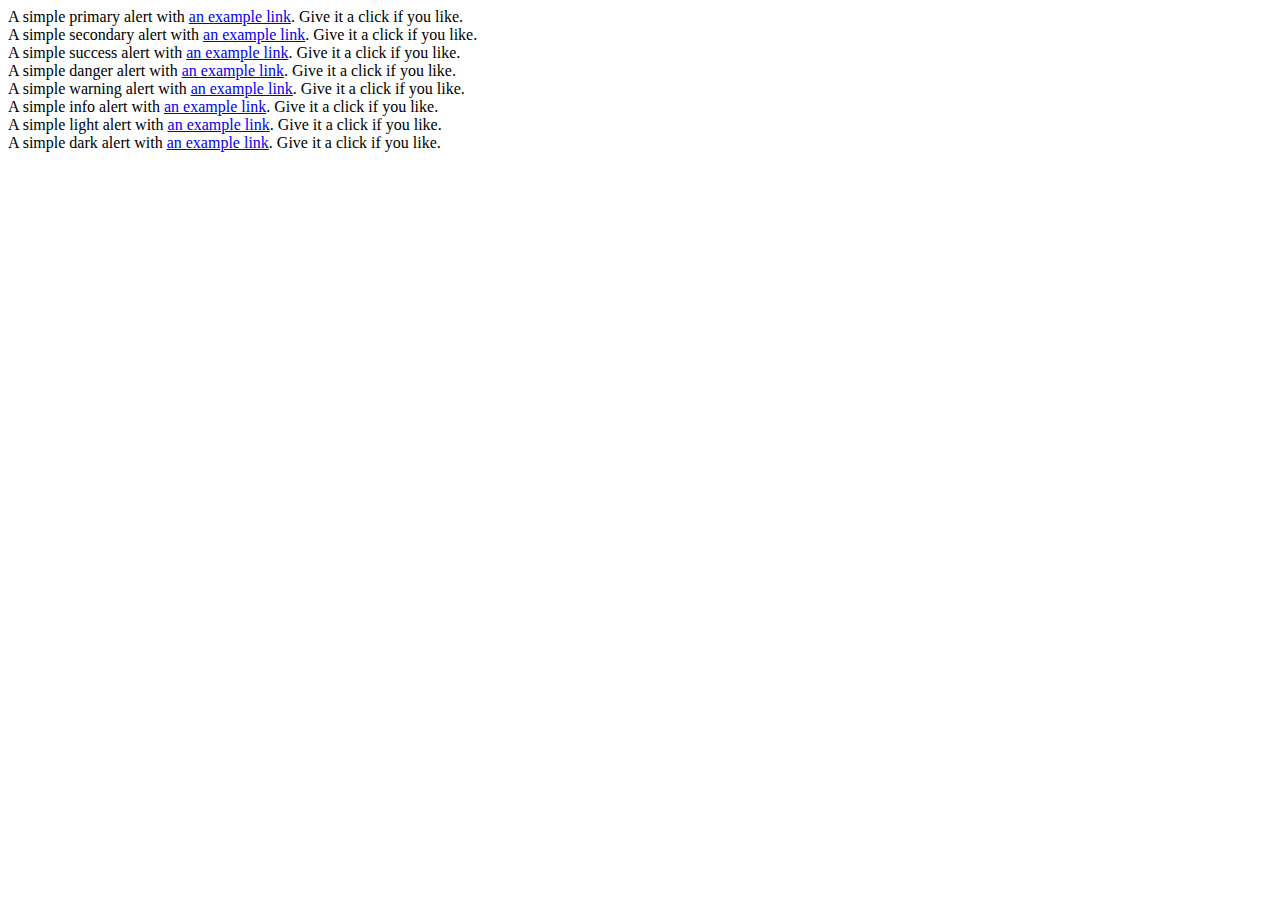
<file: 10-component-workshop-II-alert-docs/index.html>
<!DOCTYPE html>
<html lang="en">

<head>
  <meta charset="UTF-8" />
  <meta name="viewport" content="width=device-width, initial-scale=1.0" />
  <title>Layout-P3</title>

  <link href="https://cdn.jsdelivr.net/npm/bootstrap@5.3.2/dist/css/bootstrap.min.css" rel="stylesheet"
    integrity="sha384-T3c6CoIi6uLrA9TneNEoa7RxnatzjcDSCmG1MXxSR1GAsXEV/Dwwykc2MPK8M2HN" crossorigin="anonymous" />
  <!-- <link rel="stylesheet" href="styles.css" /> -->
  <!-- #2 Seperate PoperJS and BootstrapJS-->
  <script defer src="https://cdn.jsdelivr.net/npm/@popperjs/core@2.11.8/dist/umd/popper.min.js"
    integrity="sha384-I7E8VVD/ismYTF4hNIPjVp/Zjvgyol6VFvRkX/vR+Vc4jQkC+hVqc2pM8ODewa9r"
    crossorigin="anonymous"></script>
  <script defer src="https://cdn.jsdelivr.net/npm/bootstrap@5.3.2/dist/js/bootstrap.min.js"
    integrity="sha384-BBtl+eGJRgqQAUMxJ7pMwbEyER4l1g+O15P+16Ep7Q9Q+zqX6gSbd85u4mG4QzX+"
    crossorigin="anonymous"></script>
</head>

<body class="vh-100">

<div class="container bg-warning h-75">
  <div class="alert alert-primary" role="alert">
    A simple primary alert with <a href="#" class="alert-link">an example link</a>. Give it a click if you like.
  </div>
  <div class="alert alert-secondary" role="alert">
    A simple secondary alert with <a href="#" class="alert-link">an example link</a>. Give it a click if you like.
  </div>
  <div class="alert alert-success" role="alert">
    A simple success alert with <a href="#" class="alert-link">an example link</a>. Give it a click if you like.
  </div>
  <div class="alert alert-danger" role="alert">
    A simple danger alert with <a href="#" class="alert-link">an example link</a>. Give it a click if you like.
  </div>
  <div class="alert alert-warning" role="alert">
    A simple warning alert with <a href="#" class="alert-link">an example link</a>. Give it a click if you like.
  </div>
  <div class="alert alert-info" role="alert">
    A simple info alert with <a href="#" class="alert-link">an example link</a>. Give it a click if you like.
  </div>
  <div class="alert alert-light" role="alert">
    A simple light alert with <a href="#" class="alert-link">an example link</a>. Give it a click if you like.
  </div>
  <div class="alert alert-dark" role="alert">
    A simple dark alert with <a href="#" class="alert-link">an example link</a>. Give it a click if you like.
  </div>
</div>



</body>

</html>
</file>
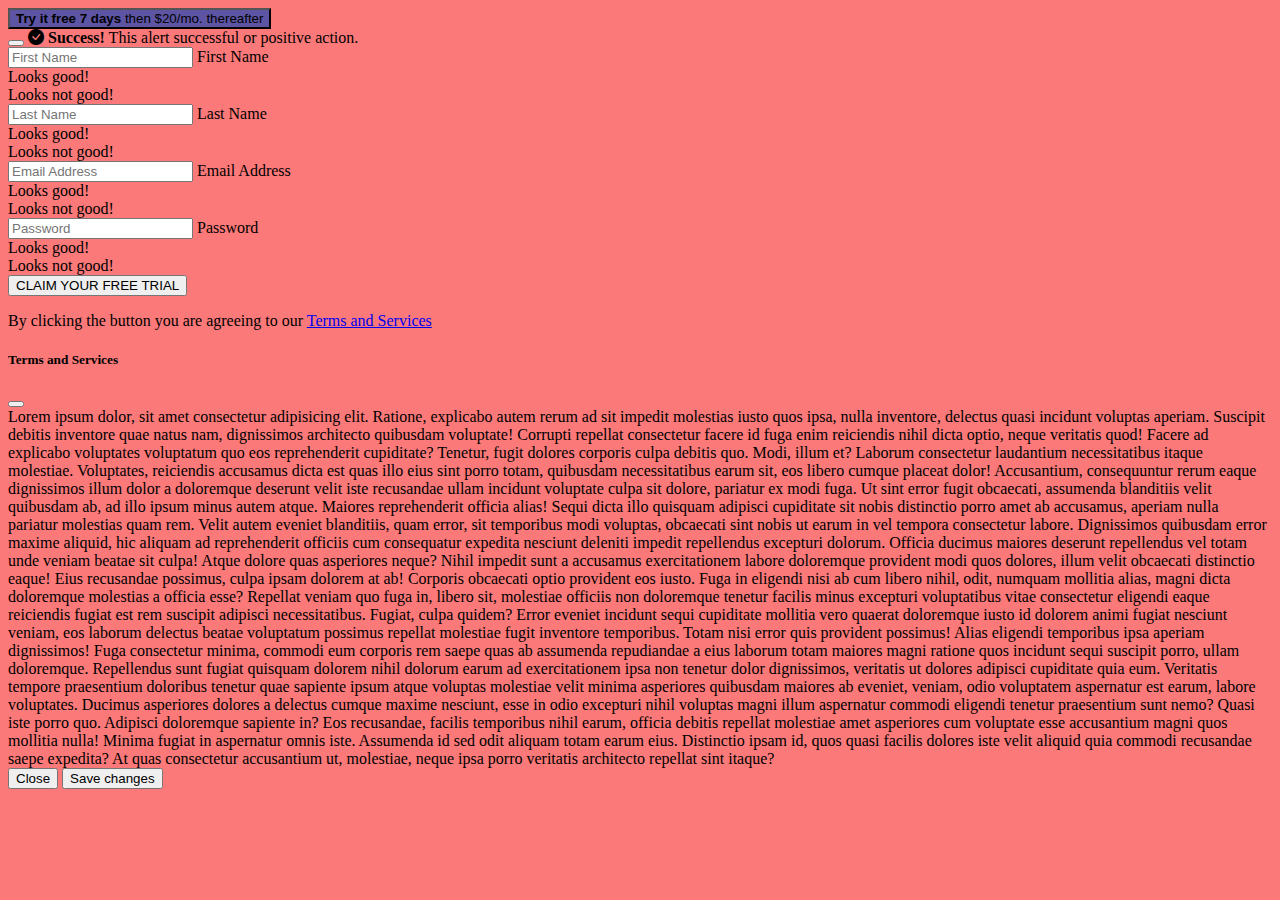
<file: 12-form-workshop-I-docs/index.html>
<!DOCTYPE html>
<html lang="en">

<head>
  <meta charset="UTF-8" />
  <meta name="viewport" content="width=device-width, initial-scale=1.0" />
  <title>Layout-Workshop-1</title>

  <link href="https://cdn.jsdelivr.net/npm/bootstrap@5.3.2/dist/css/bootstrap.min.css" rel="stylesheet"
    integrity="sha384-T3c6CoIi6uLrA9TneNEoa7RxnatzjcDSCmG1MXxSR1GAsXEV/Dwwykc2MPK8M2HN" crossorigin="anonymous" />
  <link rel="stylesheet" href="styles.css" />
  <!-- #2 Seperate PoperJS and BootstrapJS-->
  <script defer src="https://cdn.jsdelivr.net/npm/@popperjs/core@2.11.8/dist/umd/popper.min.js"
    integrity="sha384-I7E8VVD/ismYTF4hNIPjVp/Zjvgyol6VFvRkX/vR+Vc4jQkC+hVqc2pM8ODewa9r"
    crossorigin="anonymous"></script>
  <script defer src="https://cdn.jsdelivr.net/npm/bootstrap@5.3.2/dist/js/bootstrap.min.js"
    integrity="sha384-BBtl+eGJRgqQAUMxJ7pMwbEyER4l1g+O15P+16Ep7Q9Q+zqX6gSbd85u4mG4QzX+"
    crossorigin="anonymous"></script>
  <script defer src="./script.js" crossorigin="anonymous"></script>
<!-- Option 1: Include in HTML -->
<link rel="stylesheet" href="https://cdn.jsdelivr.net/npm/bootstrap-icons@1.11.0/font/bootstrap-icons.css">
</head>

<body class="color-pinky vh-100">
  <div class="d-flex flex-column gap-3 justify-content-center align-items-center  h-100">
    <div class="d-grid gap-3  col-lg-5 col-md-8 col-sm-10 col-10">
      <button class="btn color-purple text-white btn-lg shadow" type="button">
        <strong>Try it free 7 days</strong> then $20/mo. thereafter
      </button>
      
<form class="needs-validation"  novalidate >
      <div class="card p-5">
        <div class="TestAlerter alert alert-success alert-dismissible tester-alert d-none" id="TestAlerter">
          <button type="button" class="btn-close" data-bs-dismiss="alert"></button>
          <i class="bi bi-check-circle-fill"></i>
          <strong>Success!</strong> This alert successful or positive action.
        </div>
        <div class="row row-cols-1">
          <div class="col">
            <div class="form-floating mb-3">
              
              
              <input type="text" class="form-control " id="FirstName" placeholder="First Name" required/>
              <label for="FirstName">First Name</label>
              <div class="valid-feedback">
                Looks good!
              </div>
              <div class="invalid-feedback">
                Looks not good!
              </div>
              
            
            </div>
          </div>
          <div class="col">
            <div class="form-floating mb-3">
              <input type="text" class="form-control" id="Lastname" placeholder="Last Name" required/>
              <label for="Lastname">Last Name</label>
              <div class="valid-feedback">
                Looks good!
              </div>
              <div class="invalid-feedback">
                Looks not good!
              </div>
            </div>
          </div>
          <div class="col">
            <div class="form-floating mb-3">
              <input type="email" class="form-control" id="EmailAddress" placeholder="Email Address" required/>
              <label for="EmailAddress">Email Address</label>
              <div class="valid-feedback">
                Looks good!
              </div>
              <div class="invalid-feedback">
                Looks not good!
              </div>
            </div>
          </div>
          <div class="col">
            <div class="form-floating mb-3">
              <input type="password" class="form-control" id="Password" placeholder="Password" required/>
              <label for="Password">Password</label>
              <div class="valid-feedback">
                Looks good!
              </div>
              <div class="invalid-feedback">
                Looks not good!
              </div>
            </div>
          </div>
          <div class="col">
            <div class="d-grid gap-3 text-center">
              <button class="btn btn-success btn-lg" type="submit">
                CLAIM YOUR FREE TRIAL
              </button>
              <p>
                By clicking the button you are agreeing to our
                <a href="#" class="link-danger text-decoration-none fw-bold" data-bs-toggle="modal"
                  data-bs-target="#exampleModal">Terms and Services
                </a>
              </p>
            </div>
          </div>
        </div>
      </div>

    </form>
    </div>
  </div>

  <!-- Modal-Terms-And-Service -->
  <!-- Modal -->
  <div class="modal fade" id="exampleModal" tabindex="-1" aria-labelledby="exampleModalLabel" aria-hidden="true">
    <div class="modal-dialog modal-lg modal-dialog-centered modal-dialog-scrollable">
      <div class="modal-content">
        <div class="modal-header">
          <h5 class="modal-title" id="exampleModalLabel">Terms and Services</h5>
          <button type="button" class="btn-close" data-bs-dismiss="modal" aria-label="Close"></button>
        </div>
        <div class="modal-body">
          Lorem ipsum dolor, sit amet consectetur adipisicing elit. Ratione, explicabo autem rerum ad sit impedit
          molestias iusto quos ipsa, nulla inventore, delectus quasi incidunt voluptas aperiam. Suscipit debitis
          inventore quae natus nam, dignissimos architecto quibusdam voluptate! Corrupti repellat consectetur facere id
          fuga enim reiciendis nihil dicta optio, neque veritatis quod! Facere ad explicabo voluptates voluptatum quo
          eos reprehenderit cupiditate? Tenetur, fugit dolores corporis culpa debitis quo. Modi, illum et? Laborum
          consectetur laudantium necessitatibus itaque molestiae. Voluptates, reiciendis accusamus dicta est quas illo
          eius sint porro totam, quibusdam necessitatibus earum sit, eos libero cumque placeat dolor! Accusantium,
          consequuntur rerum eaque dignissimos illum dolor a doloremque deserunt velit iste recusandae ullam incidunt
          voluptate culpa sit dolore, pariatur ex modi fuga. Ut sint error fugit obcaecati, assumenda blanditiis velit
          quibusdam ab, ad illo ipsum minus autem atque. Maiores reprehenderit officia alias! Sequi dicta illo quisquam
          adipisci cupiditate sit nobis distinctio porro amet ab accusamus, aperiam nulla pariatur molestias quam rem.
          Velit autem eveniet blanditiis, quam error, sit temporibus modi voluptas, obcaecati sint nobis ut earum in vel
          tempora consectetur labore. Dignissimos quibusdam error maxime aliquid, hic aliquam ad reprehenderit officiis
          cum consequatur expedita nesciunt deleniti impedit repellendus excepturi dolorum. Officia ducimus maiores
          deserunt repellendus vel totam unde veniam beatae sit culpa! Atque dolore quas asperiores neque? Nihil impedit
          sunt a accusamus exercitationem labore doloremque provident modi quos dolores, illum velit obcaecati
          distinctio eaque! Eius recusandae possimus, culpa ipsam dolorem at ab! Corporis obcaecati optio provident eos
          iusto. Fuga in eligendi nisi ab cum libero nihil, odit, numquam mollitia alias, magni dicta doloremque
          molestias a officia esse? Repellat veniam quo fuga in, libero sit, molestiae officiis non doloremque tenetur
          facilis minus excepturi voluptatibus vitae consectetur eligendi eaque reiciendis fugiat est rem suscipit
          adipisci necessitatibus. Fugiat, culpa quidem? Error eveniet incidunt sequi cupiditate mollitia vero quaerat
          doloremque iusto id dolorem animi fugiat nesciunt veniam, eos laborum delectus beatae voluptatum possimus
          repellat molestiae fugit inventore temporibus. Totam nisi error quis provident possimus! Alias eligendi
          temporibus ipsa aperiam dignissimos! Fuga consectetur minima, commodi eum corporis rem saepe quas ab assumenda
          repudiandae a eius laborum totam maiores magni ratione quos incidunt sequi suscipit porro, ullam doloremque.
          Repellendus sunt fugiat quisquam dolorem nihil dolorum earum ad exercitationem ipsa non tenetur dolor
          dignissimos, veritatis ut dolores adipisci cupiditate quia eum. Veritatis tempore praesentium doloribus
          tenetur quae sapiente ipsum atque voluptas molestiae velit minima asperiores quibusdam maiores ab eveniet,
          veniam, odio voluptatem aspernatur est earum, labore voluptates. Ducimus asperiores dolores a delectus cumque
          maxime nesciunt, esse in odio excepturi nihil voluptas magni illum aspernatur commodi eligendi tenetur
          praesentium sunt nemo? Quasi iste porro quo. Adipisci doloremque sapiente in? Eos recusandae, facilis
          temporibus nihil earum, officia debitis repellat molestiae amet asperiores cum voluptate esse accusantium
          magni quos mollitia nulla! Minima fugiat in aspernatur omnis iste. Assumenda id sed odit aliquam totam earum
          eius. Distinctio ipsam id, quos quasi facilis dolores iste velit aliquid quia commodi recusandae saepe
          expedita? At quas consectetur accusantium ut, molestiae, neque ipsa porro veritatis architecto repellat sint
          itaque?
        </div>
        <div class="modal-footer">
          <button type="button" class="btn btn-secondary" data-bs-dismiss="modal">Close</button>
          <button type="button" class="btn btn-primary">Save changes</button>
        </div>
      </div>
    </div>
  </div>


  <!-- Modal-Terms-And-Service -->















</body>

</html>
</file>
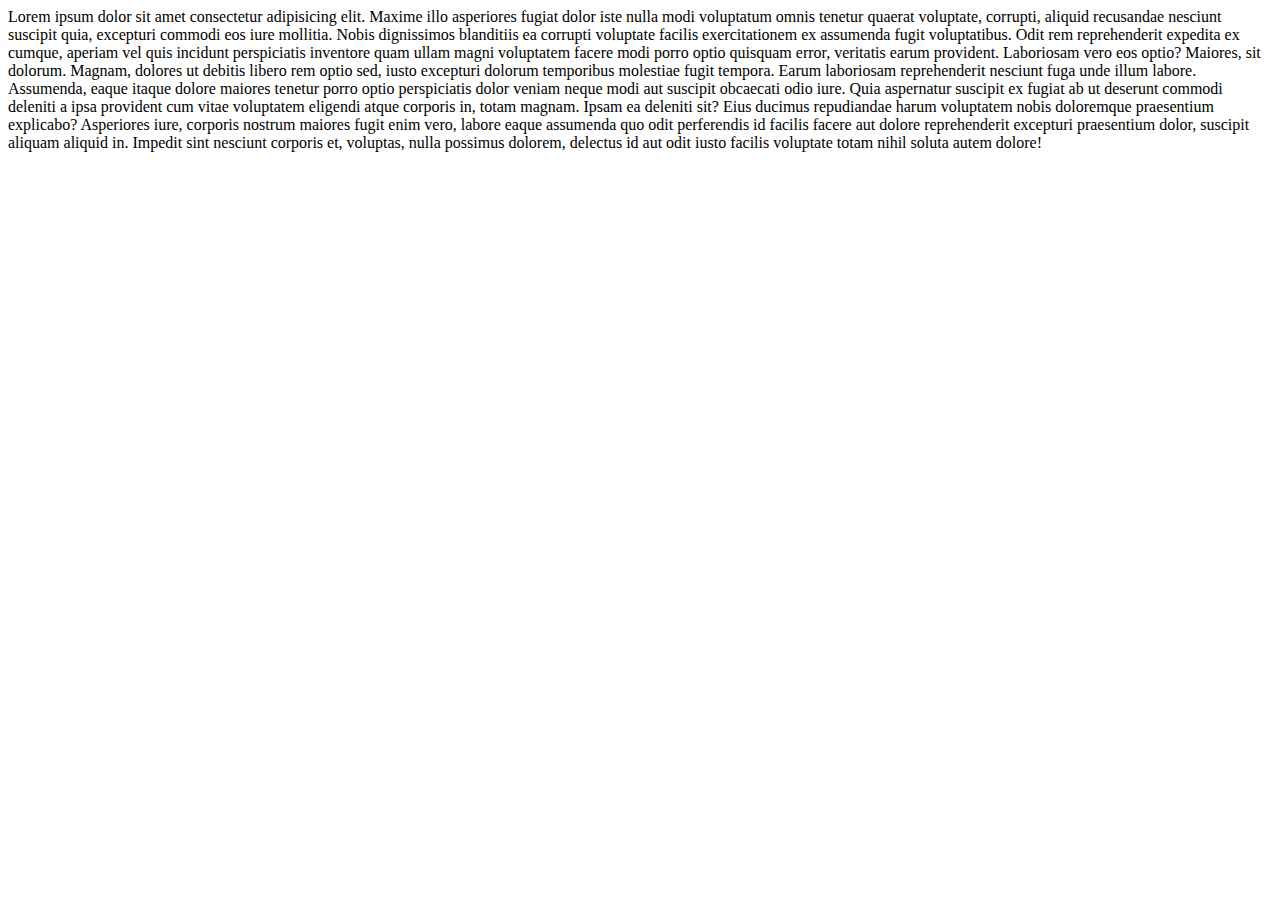
<file: 0-setup/start/index.html>
<!DOCTYPE html>
<html lang="en">
  <head>
    <meta charset="UTF-8" />
    <meta name="viewport" content="width=device-width, initial-scale=1.0" />
    <link
      href="https://cdn.jsdelivr.net/npm/bootstrap@5.3.2/dist/css/bootstrap.min.css"
      rel="stylesheet"
      integrity="sha384-T3c6CoIi6uLrA9TneNEoa7RxnatzjcDSCmG1MXxSR1GAsXEV/Dwwykc2MPK8M2HN"
      crossorigin="anonymous"
    />
    <title>Setup</title>
  </head>
  <body>
    Lorem ipsum dolor sit amet consectetur adipisicing elit. Maxime illo
    asperiores fugiat dolor iste nulla modi voluptatum omnis tenetur quaerat
    voluptate, corrupti, aliquid recusandae nesciunt suscipit quia, excepturi
    commodi eos iure mollitia. Nobis dignissimos blanditiis ea corrupti
    voluptate facilis exercitationem ex assumenda fugit voluptatibus. Odit rem
    reprehenderit expedita ex cumque, aperiam vel quis incidunt perspiciatis
    inventore quam ullam magni voluptatem facere modi porro optio quisquam
    error, veritatis earum provident. Laboriosam vero eos optio? Maiores, sit
    dolorum. Magnam, dolores ut debitis libero rem optio sed, iusto excepturi
    dolorum temporibus molestiae fugit tempora. Earum laboriosam reprehenderit
    nesciunt fuga unde illum labore. Assumenda, eaque itaque dolore maiores
    tenetur porro optio perspiciatis dolor veniam neque modi aut suscipit
    obcaecati odio iure. Quia aspernatur suscipit ex fugiat ab ut deserunt
    commodi deleniti a ipsa provident cum vitae voluptatem eligendi atque
    corporis in, totam magnam. Ipsam ea deleniti sit? Eius ducimus repudiandae
    harum voluptatem nobis doloremque praesentium explicabo? Asperiores iure,
    corporis nostrum maiores fugit enim vero, labore eaque assumenda quo odit
    perferendis id facilis facere aut dolore reprehenderit excepturi praesentium
    dolor, suscipit aliquam aliquid in. Impedit sint nesciunt corporis et,
    voluptas, nulla possimus dolorem, delectus id aut odit iusto facilis
    voluptate totam nihil soluta autem dolore!

    <script
      src="https://cdn.jsdelivr.net/npm/@popperjs/core@2.11.8/dist/umd/popper.min.js"
      integrity="sha384-I7E8VVD/ismYTF4hNIPjVp/Zjvgyol6VFvRkX/vR+Vc4jQkC+hVqc2pM8ODewa9r"
      crossorigin="anonymous"
    ></script>
    <script
      src="https://cdn.jsdelivr.net/npm/bootstrap@5.3.2/dist/js/bootstrap.min.js"
      integrity="sha384-BBtl+eGJRgqQAUMxJ7pMwbEyER4l1g+O15P+16Ep7Q9Q+zqX6gSbd85u4mG4QzX+"
      crossorigin="anonymous"
    ></script>
  </body>
</html>
</file>
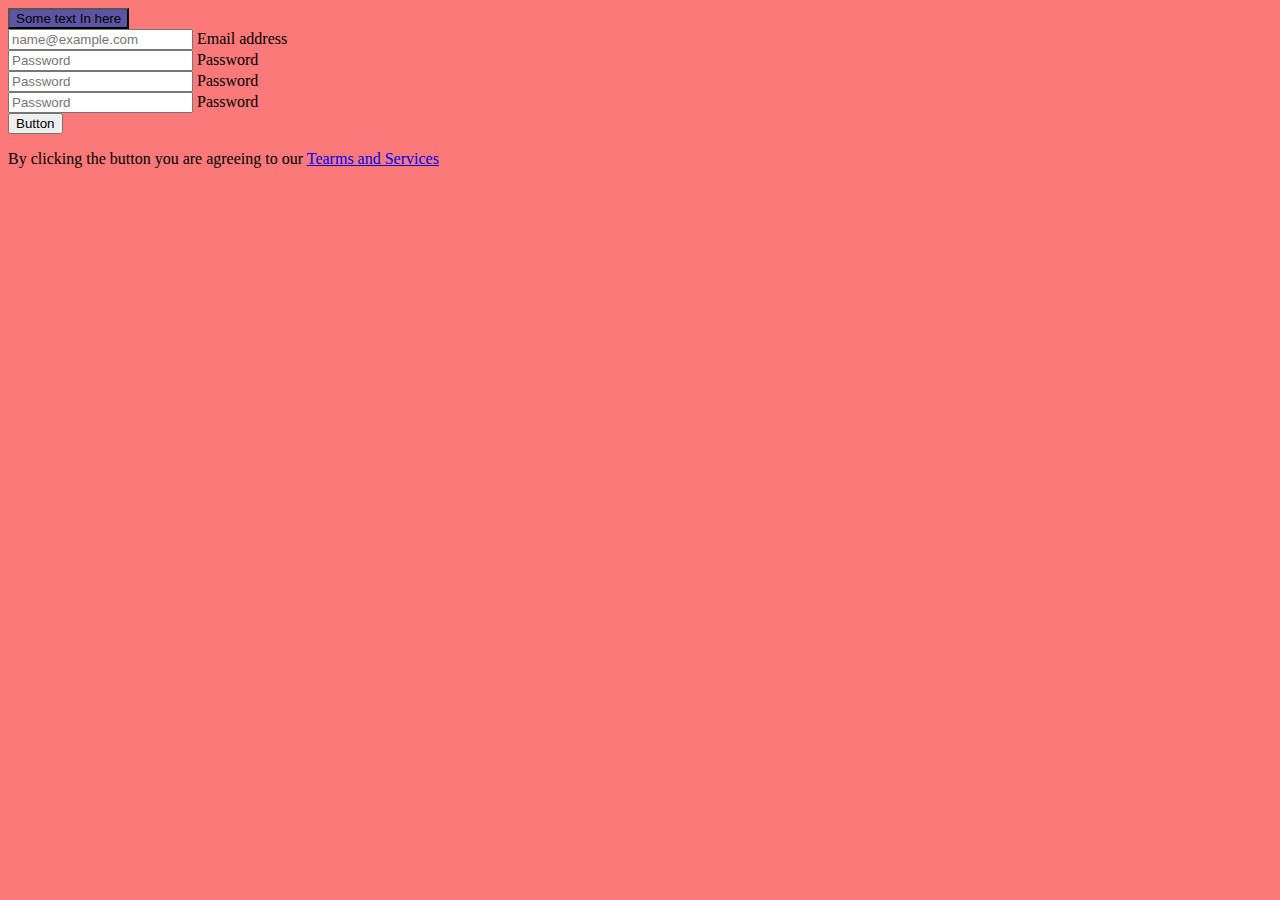
<file: 12-form-workshop-I-docs/index2.html>
<!DOCTYPE html>
<html lang="en">

<head>
    <meta charset="UTF-8" />
    <meta name="viewport" content="width=device-width, initial-scale=1.0" />
    <title>Layout-Workshop-1</title>

    <link href="https://cdn.jsdelivr.net/npm/bootstrap@5.3.2/dist/css/bootstrap.min.css" rel="stylesheet"
        integrity="sha384-T3c6CoIi6uLrA9TneNEoa7RxnatzjcDSCmG1MXxSR1GAsXEV/Dwwykc2MPK8M2HN" crossorigin="anonymous" />
    <link rel="stylesheet" href="styles.css" />
    <!-- #2 Seperate PoperJS and BootstrapJS-->
    <script defer src="https://cdn.jsdelivr.net/npm/@popperjs/core@2.11.8/dist/umd/popper.min.js"
        integrity="sha384-I7E8VVD/ismYTF4hNIPjVp/Zjvgyol6VFvRkX/vR+Vc4jQkC+hVqc2pM8ODewa9r"
        crossorigin="anonymous"></script>
    <script defer src="https://cdn.jsdelivr.net/npm/bootstrap@5.3.2/dist/js/bootstrap.min.js"
        integrity="sha384-BBtl+eGJRgqQAUMxJ7pMwbEyER4l1g+O15P+16Ep7Q9Q+zqX6gSbd85u4mG4QzX+"
        crossorigin="anonymous"></script>
    <script src="./script.js"></script>
</head>

<body class="vh-100 color-pinky ">
    <div class="d-flex  justify-content-center align-items-center container-fluid  h-100">

       
        <div class="container-fluid col-lg-5 col-md-6 col-sm-10  ">

            
            <div class="d-grid  mb-4">


                <button class="btn btn-secondary  color-purple btn-lg">Some text In here</button>
            </div>
                <div class="card p-4">

                    <div class="card-body">
                        <!-- margin-bottom-3 -->
                        <div class="form-floating mb-3">
                            <input type="email" class="form-control" id="floatingInput" placeholder="name@example.com">
                            <label for="floatingInput">Email address</label>
                        </div>
                        <div class="form-floating mb-3">
                            <input type="password" class="form-control" id="floatingPassword" placeholder="Password">
                            <label for="floatingPassword">Password</label>
                        </div>
                        <div class="form-floating mb-3">
                            <input type="password" class="form-control" id="floatingPassword" placeholder="Password">
                            <label for="floatingPassword">Password</label>
                        </div>
                        <div class="form-floating mb-3">
                            <input type="password" class="form-control" id="floatingPassword" placeholder="Password">
                            <label for="floatingPassword">Password</label>
                        </div>

                        <div class="d-grid gap-3 ">
                            <button class="btn btn-success btn-lg " type="button">Button</button>
                            <p class="text-center">By clicking the button you are agreeing to our <a href="#"
                                    class="text-danger text-decoration-none fw-bold">Tearms and Services</a> </p>
                        </div>


                    </div>

                </div>
            


        </div>

    </div>


    </div>
</body>

</html>
</file>
<file: 12-form-workshop-I-docs/styles.css>
.color-purple:hover {
    background-color: #524991;
  }

  .color-purple {
    background-color: #5d54a4;
  }

  .color-pinky {
    background-color: #fc7979;
  }
</file>
